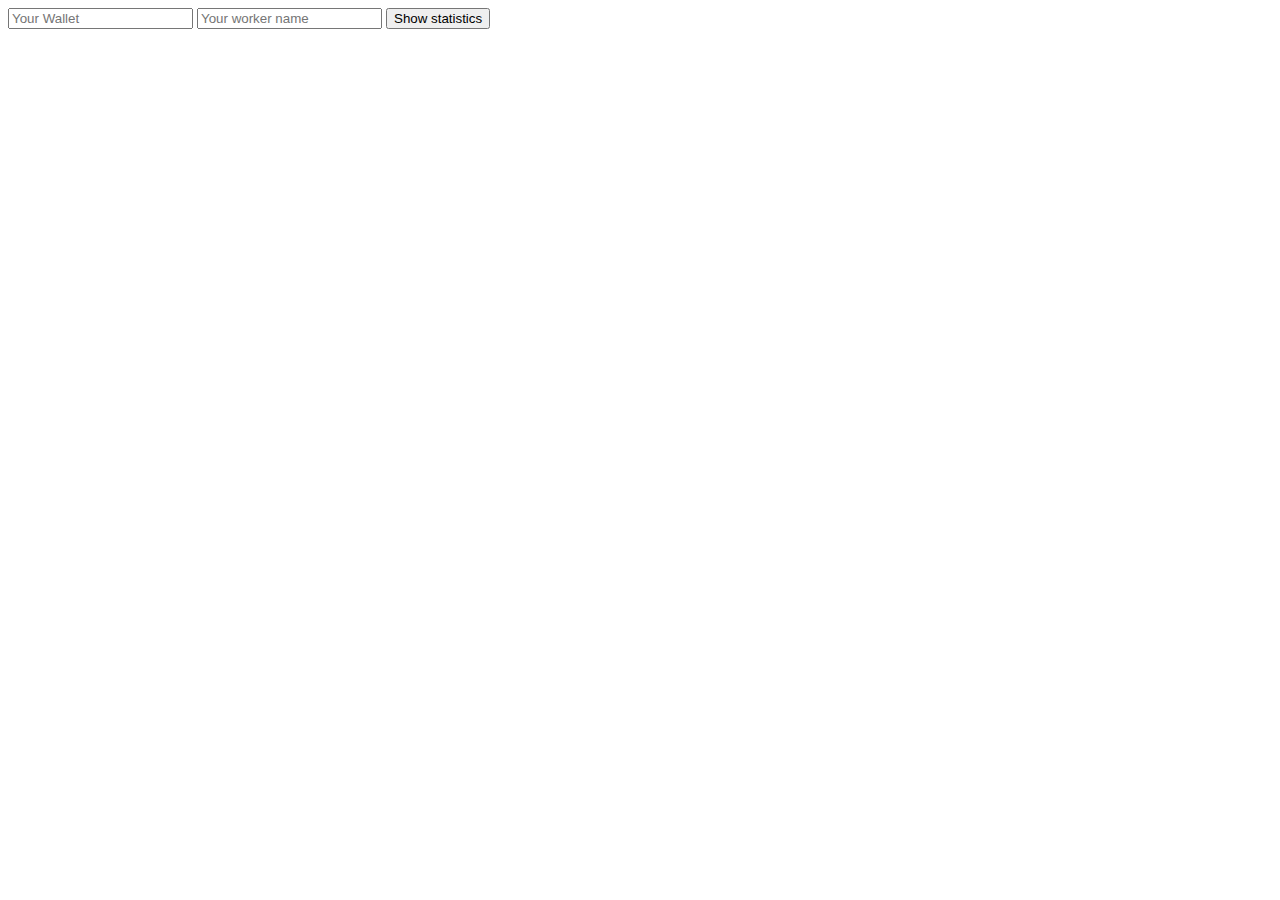
<file: sampleMO-API.html>
<html>
<head>
<meta name="robots" content="noindex, nofollow"/>
	<meta http-equiv="Cache-Control" content="no-cache, no-store, must-revalidate" />
<meta http-equiv="Pragma" content="no-cache" />
<meta http-equiv="Expires" content="0" />
</head>

<body>

<script type="text/javascript">

  const getStats = async () => {
  const wallet = document.getElementById("YourWallet").value;
  const worker = document.getElementById("workerName").value;

  const globalStatsRes = await fetch('https://api.moneroocean.stream/pool/stats');
  const globalStats = await globalStatsRes.json();
  const APProfits = globalStats.pool_statistics.activePortProfit; // required to calculate hashrate to xmr/day
  const XMRUSD = globalStats.pool_statistics.price.usd; // current price of xmr in usd
  const XMREUR = globalStats.pool_statistics.price.eur; // current price of xmr in eur

  const workerStatsRes = await fetch(`https://api.moneroocean.stream/miner/${wallet}/stats/${worker}`);
  const workerStats = await workerStatsRes.json();
  const currentHashrate = workerStats.hash2; // current hashrate
  const profitPerDay = APProfits * currentHashrate; // profit per day in xmr
  const profitPerDayUSD = profitPerDay * XMRUSD; // profit per day in USD
  const profitPerDayEUR = profitPerDay * XMREUR; // profit per day in EUR
  const profitPerMinute = profitPerDay / 24 / 60; // profit per minute in xmr
  const profitPerMinuteUSD = profitPerMinute * XMRUSD; // profit per minute in USD
  return document.getElementById("stats").innerHTML = 'With empty workername input, you will see full wallet estimate <br>Your hashrate is '+parseFloat(currentHashrate).toFixed(2)+' h/s and you are mining '+ parseFloat(profitPerDayUSD).toFixed(2)+' Dollar | '+ parseFloat(profitPerDayEUR).toFixed(2)+ ' Euro per day!';
}

</script>


<input type="text" id="YourWallet" placeholder="Your Wallet">
<input type="text" id="workerName" placeholder="Your worker name">
<button onclick="getStats()">Show statistics</button>
<p id="stats"></p>

</body>
</html>
</file>
